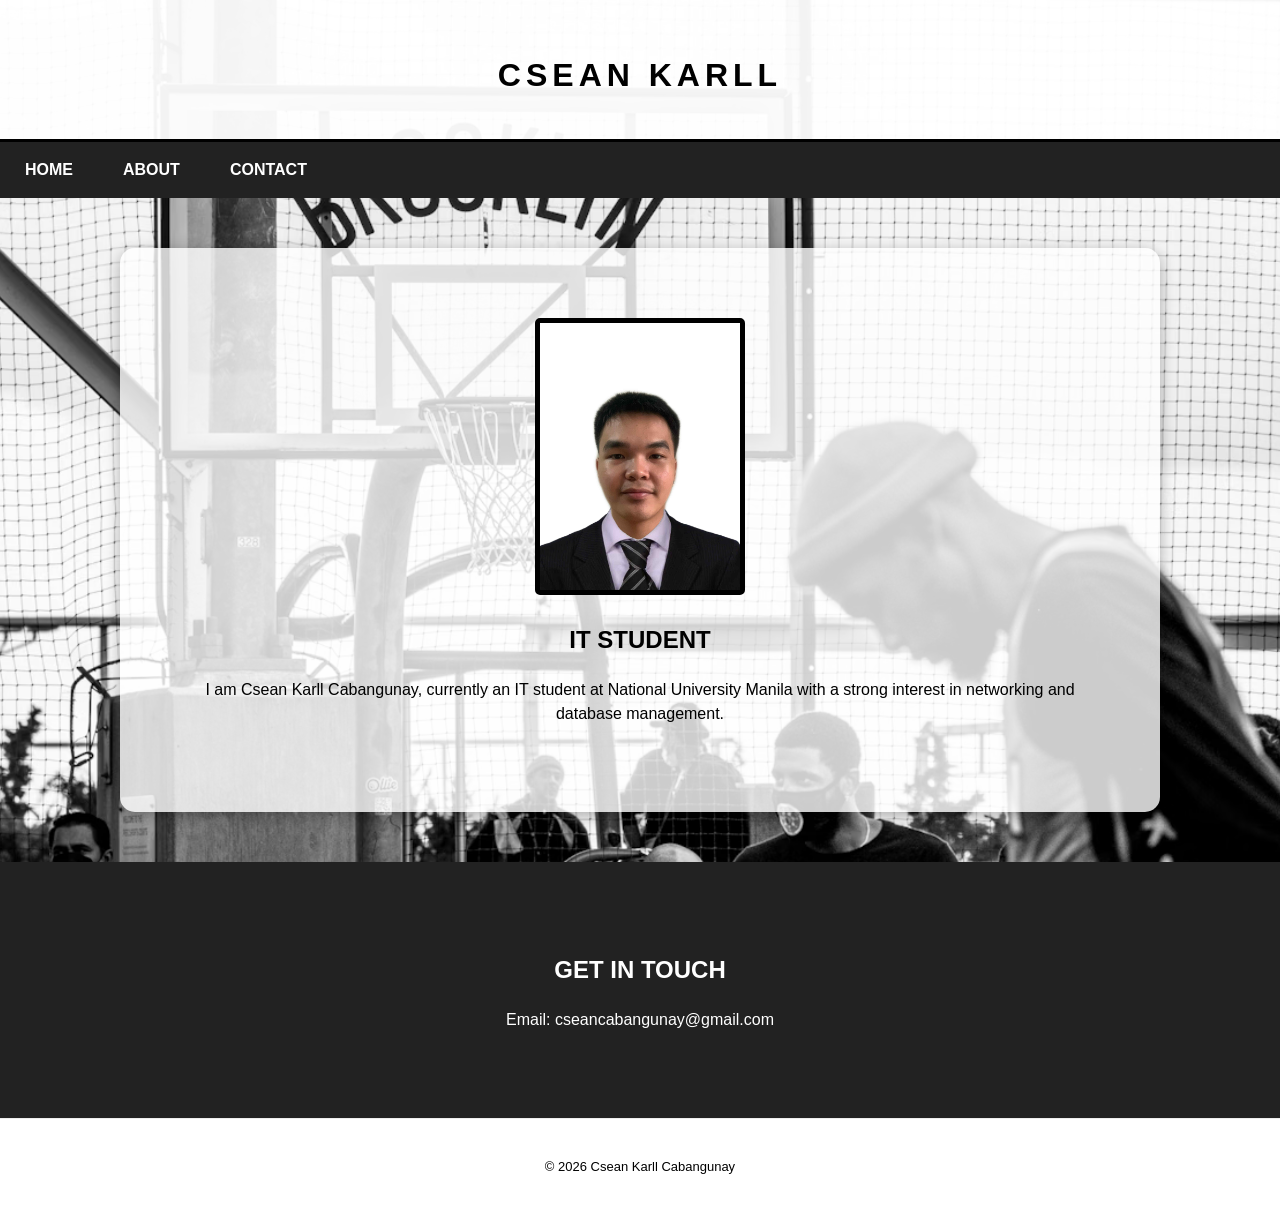
<file: index.html>
<!DOCTYPE html>
<html lang="en">
<head>
    <meta charset="UTF-8">
    <meta name="viewport" content="width=device-width, initial-scale=1.0">
    <title>Csean Karll | Home</title>
    <style>
        body {
            font-family: Arial, sans-serif;
            margin: 0;
            line-height: 1.5;
            background-image: url('KD.jpg');
            background-size: cover;
            background-position: center;
            background-repeat: no-repeat;
            background-attachment: fixed;
        }
        .header {
            background-color: rgba(255, 255, 255, 0.95);
            padding: 30px;
            text-align: center;
            border-bottom: 3px solid black;
        }
        .header h1 {
            letter-spacing: 5px;
            margin-bottom: 10px;
        }
        .navbar {
            overflow: hidden;
            background-color: #222;
        }
        .navbar a {
            float: left;
            display: block;
            color: white;
            text-align: center;
            padding: 16px 25px;
            text-decoration: none;
            text-transform: uppercase;
            font-weight: bold;
        }
        .navbar a:hover {
            background-color: #555;
            color: white;
        }
        .container {
            padding: 70px;
            text-align: center;
            /* CHANGED BACK TO SEMI-TRANSPARENT WHITE */
            background-color: rgba(255, 255, 255, 0.8); 
            margin: 50px auto;
            max-width: 900px;
            border-radius: 15px;
            box-shadow: 0 4px 15px rgba(0,0,0,0.3);
        }
        .profile-img {
            width: 200px;
            border: 5px solid black;
            border-radius: 5px;
        }
        .contact-section {
            background-color: #222;
            color: white;
            padding: 70px;
            text-align: center;
        }
        footer {
            padding: 25px;
            text-align: center;
            font-size: 13px;
            background-color: white;
            border-top: 1px solid #eee;
        }
    </style>
</head>
<body>
<div class="header">
    <h1>CSEAN KARLL</h1>
</div>
<div class="navbar">
    <a href="index.html">Home</a>
    <a href="about.html">About</a>
    <a href="#contact">Contact</a>
</div>
<div class="container">
    <img src="DP.jpg" alt="Csean Karll" class="profile-img">
    <h2>IT STUDENT</h2>
    <p>I am Csean Karll Cabangunay, currently an IT student at National University Manila with a strong interest in networking and database management.</p>
</div>
<div id="contact" class="contact-section">
    <h2>GET IN TOUCH</h2>
    <p>Email: cseancabangunay@gmail.com</p>
</div>
<footer>
    <p>&copy; 2026 Csean Karll Cabangunay</p>
</footer>
</body>
</html>
</file>
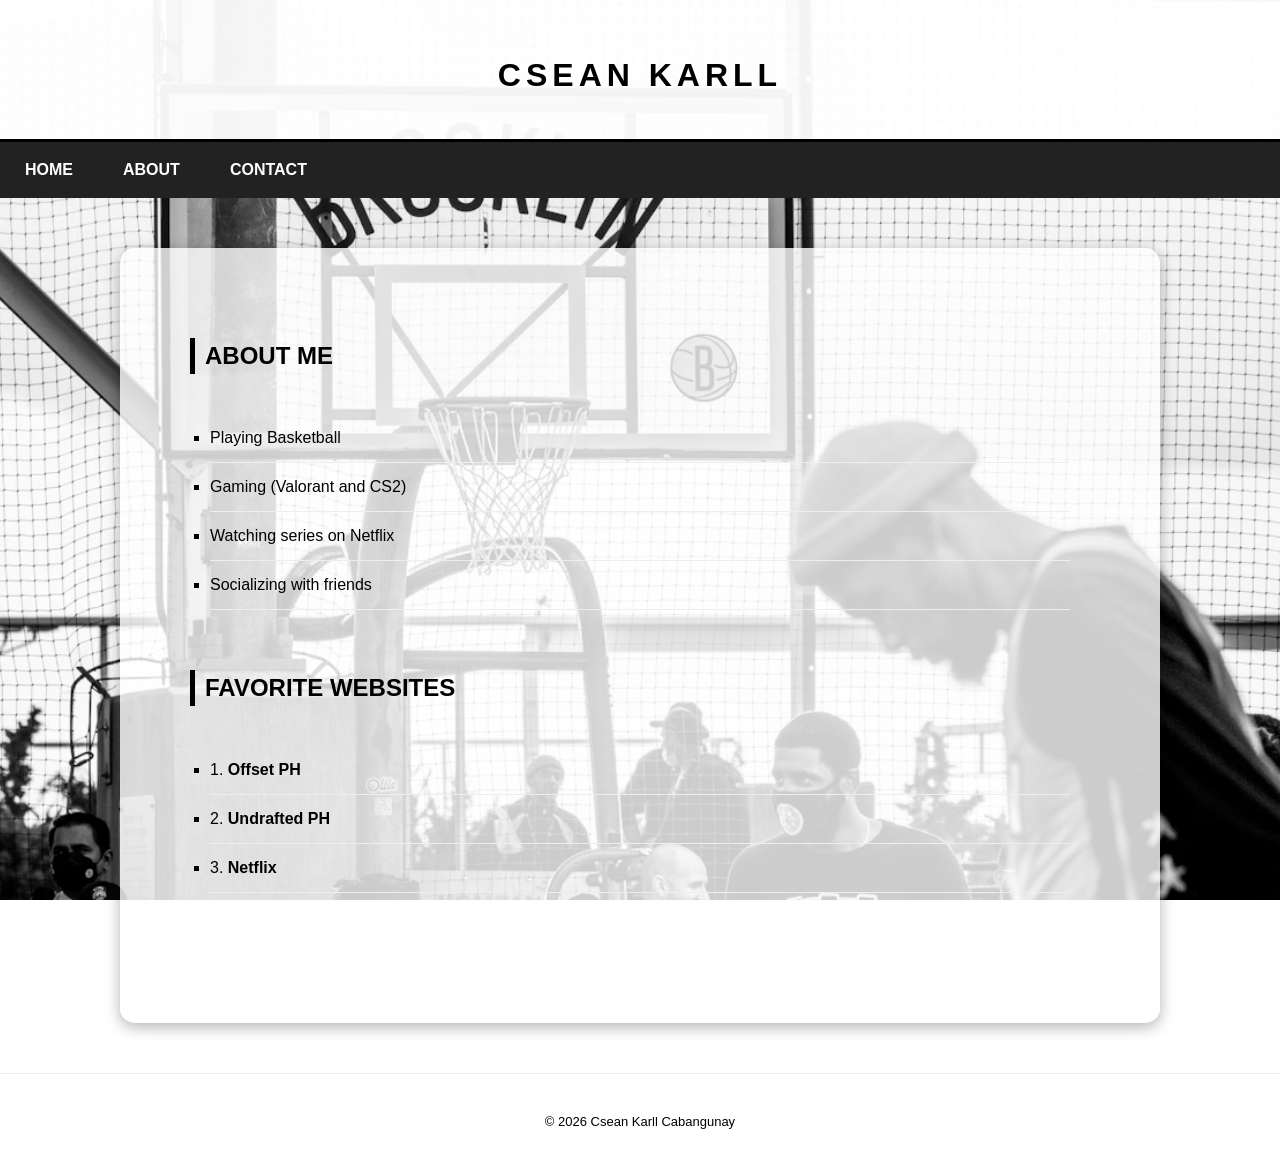
<file: about.html>
<!DOCTYPE html>
<html lang="en">
<head>
    <meta charset="UTF-8">
    <meta name="viewport" content="width=device-width, initial-scale=1.0">
    <title>Csean Karll | About</title>
    <style>
        body {
            font-family: Arial, sans-serif;
            margin: 0;
            line-height: 1.5;
            background-image: url('KD.jpg');
            background-size: cover;
            background-position: center;
            background-repeat: no-repeat;
            background-attachment: fixed;
        }
        .header {
            background-color: rgba(255, 255, 255, 0.95);
            padding: 30px;
            text-align: center;
            border-bottom: 3px solid black;
        }
        .header h1 {
            letter-spacing: 5px;
            margin-bottom: 10px;
        }
        .navbar {
            overflow: hidden;
            background-color: #222;
        }
        .navbar a {
            float: left;
            display: block;
            color: white;
            text-align: center;
            padding: 16px 25px;
            text-decoration: none;
            text-transform: uppercase;
            font-weight: bold;
        }
        .navbar a:hover {
            background-color: #555;
            color: white;
        }
        .container {
            padding: 70px;
            /* CHANGED BACK TO SEMI-TRANSPARENT WHITE */
            background-color: rgba(255, 255, 255, 0.8);
            margin: 50px auto;
            max-width: 900px;
            border-radius: 15px;
            box-shadow: 0 4px 15px rgba(0,0,0,0.3);
            min-height: 70vh;
        }
        h2 {
            border-left: 5px solid black;
            padding-left: 10px;
            text-transform: uppercase;
            margin-bottom: 20px;
        }
        ul {
            list-style-type: square;
            padding: 20px;
            margin-bottom: 40px;
        }
        li {
            padding: 12px 0;
            border-bottom: 1px solid #eee;
        }
        li a {
            color: black;
            font-weight: bold;
            text-decoration: none;
        }
        li a:hover {
            text-decoration: underline;
        }
        footer {
            padding: 25px;
            text-align: center;
            font-size: 13px;
            background-color: white;
            border-top: 1px solid #eee;
            margin-top: 50px;
        }
    </style>
</head>
<body>
<div class="header">
    <h1>CSEAN KARLL</h1>
</div>
<div class="navbar">
    <a href="index.html">Home</a>
    <a href="about.html">About</a>
    <a href="index.html#contact">Contact</a>
</div>
<div class="container">
    <section>
        <h2>ABOUT ME</h2>
        <ul>
            <li>Playing Basketball</li>
            <li>Gaming (Valorant and CS2)</li>
            <li>Watching series on Netflix</li>
            <li>Socializing with friends</li>
        </ul>
    </section>
    <section>
        <h2>FAVORITE WEBSITES</h2>
        <ul>
            <li>1. <a href="https://offset.ph/" target="_blank">Offset PH</a></li>
            <li>2. <a href="https://undrafted.ph/" target="_blank">Undrafted PH</a></li>
            <li>3. <a href="https://www.netflix.com/" target="_blank">Netflix</a></li>
        </ul>
    </section>
</div>
<footer>
    <p>&copy; 2026 Csean Karll Cabangunay</p>
</footer>
</body>
</html>
</file>
